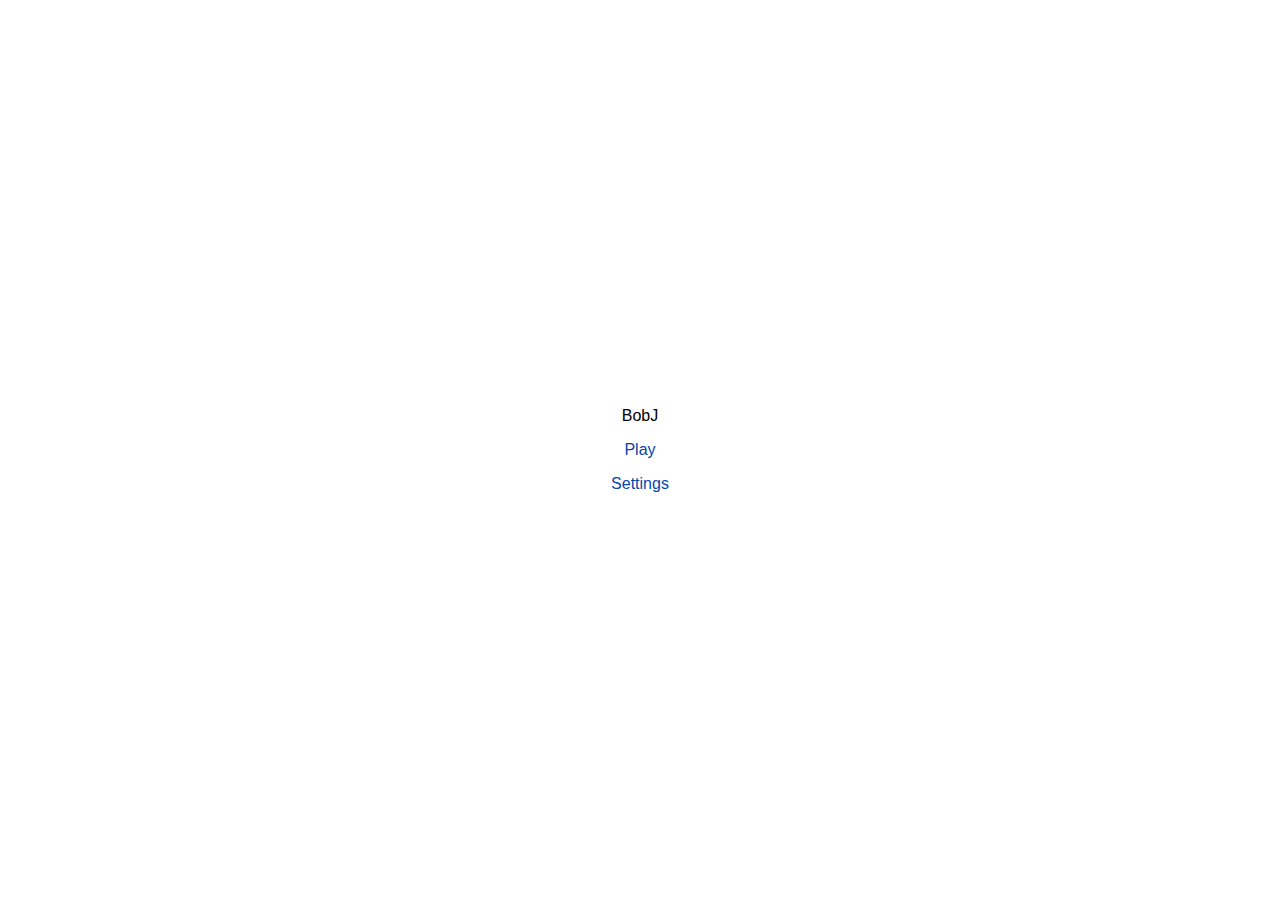
<file: index.html>
<!DOCTYPE html>
<html lang="en">
<head>
    <meta charset="UTF-8">
    <meta http-equiv="X-UA-Compatible" content="IE=edge">
    <meta name="viewport" content="width=device-width, initial-scale=1.0">
    <title>Main Menu</title>
    <link rel="stylesheet" href="style.css">
</head>
<body>
    <div>
        <p><span id="logo">BobJ </span></p>

        <p><a href="play">Play</a></p>
        <p><a href="settings">Settings</a></p>
    </div>
</body>
</html>
</file>
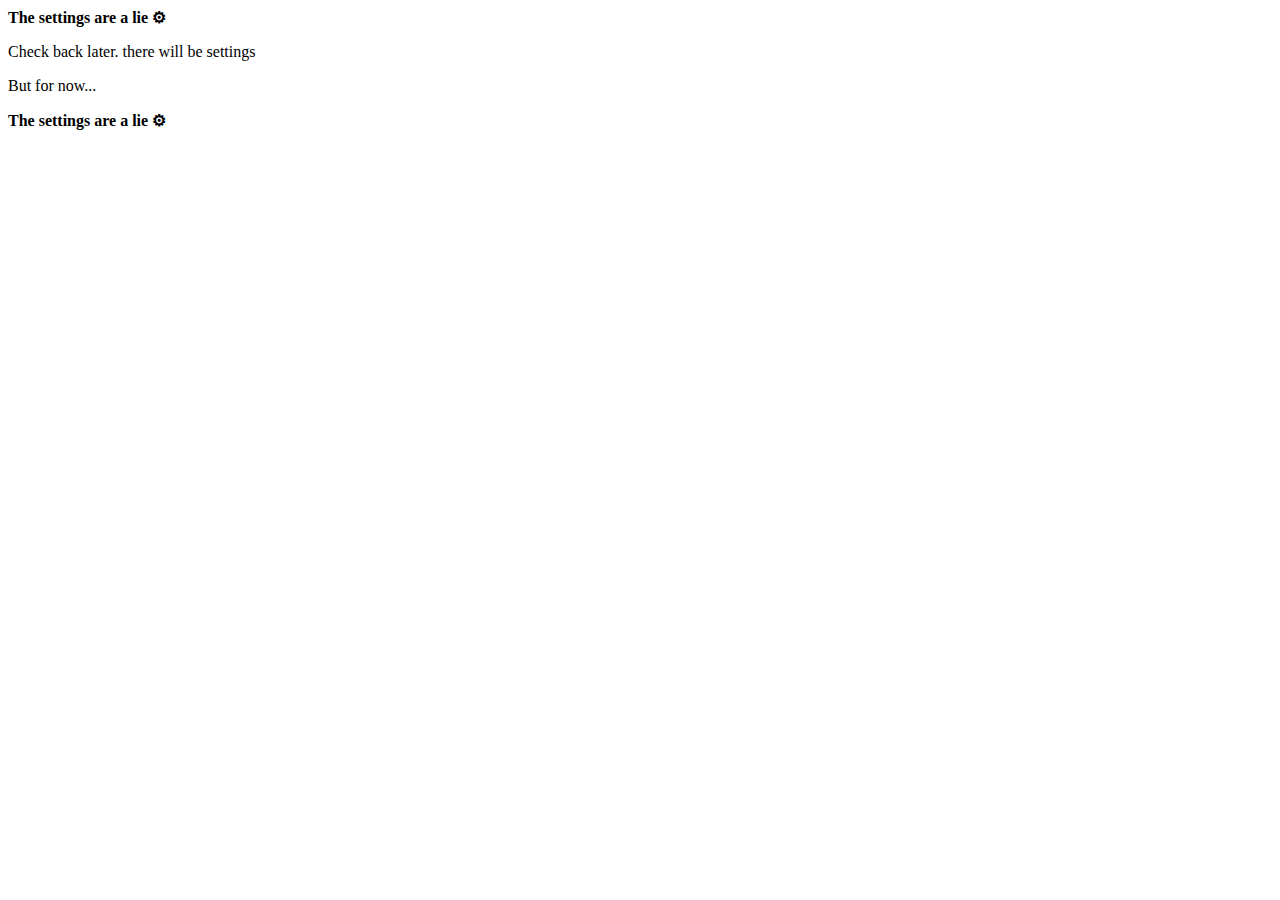
<file: settings/index.html>
<!DOCTYPE html>
<html lang="en">
<head>
    <meta charset="UTF-8">
    <meta http-equiv="X-UA-Compatible" content="IE=edge">
    <meta name="viewport" content="width=device-width, initial-scale=1.0">
    <title>Settings</title>
</head>
<body>
    <b>The settings are a lie ⚙</b>
    <p>Check back later. there will be settings</p>
    <p>But for now...</p>
    <b>The settings are a lie ⚙</b>
</body>
</html>
</file>
<file: style.css>
div {
    position: absolute;
    top: 50%;
    left: 50%;
    transform: translateX(-50%) translateY(-50%);
    text-align: center;
}

p {
    font-family: "Trebuchet MS", sans-serif;
}

a:link, a:visited {
    color: #0645AD;
    text-decoration: none;
}

a:hover, a:active {
    color: #0645AD;
    text-decoration: underline;
}
</file>
